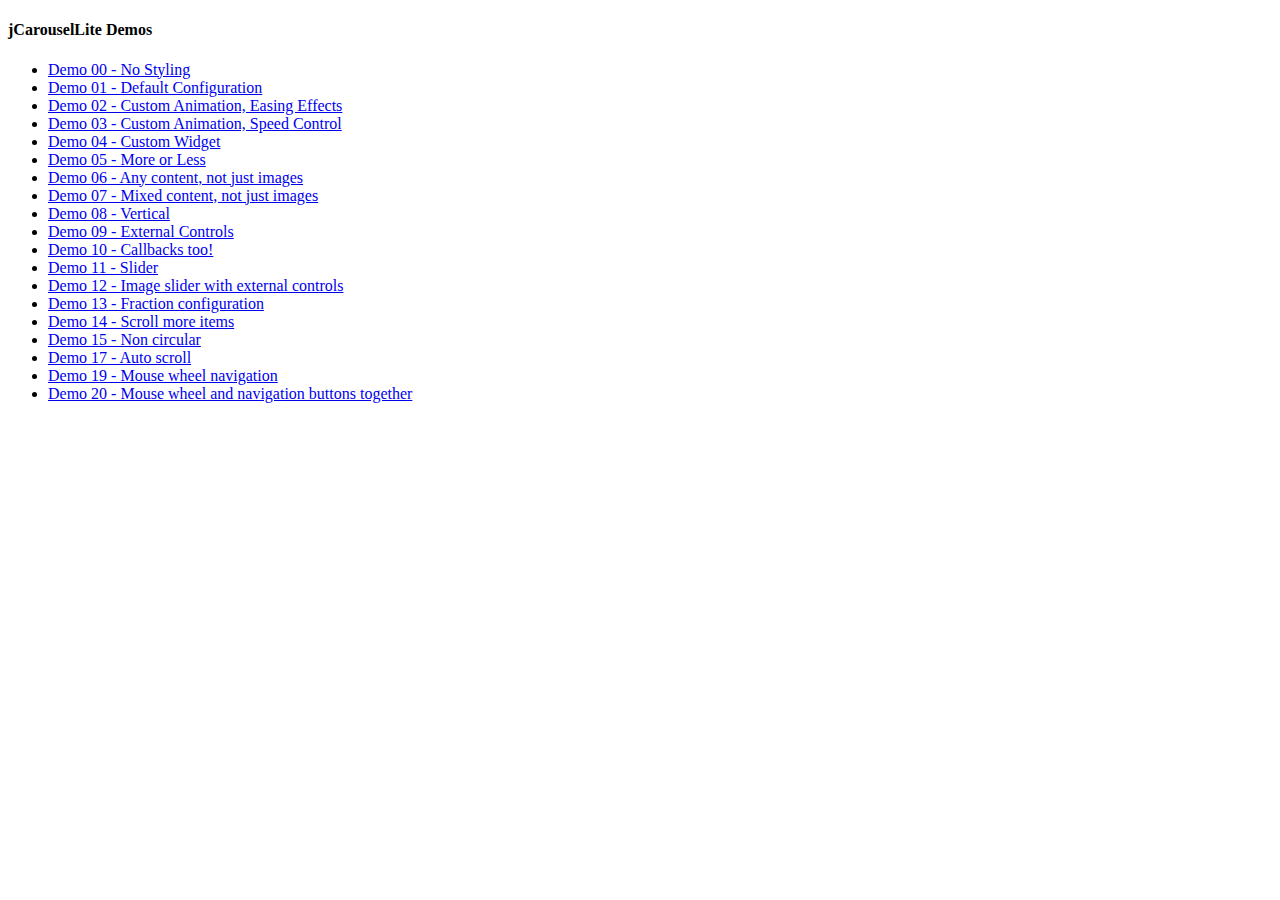
<file: jcarousellite-master/demo/index.html>
<!doctype html>
<html>
<head>
    <meta name="viewport" content="width=device-width, initial-scale=1" />
</head>
<body>

    <h4>jCarouselLite Demos</h4>
    <ul>
        <li><a target="_blank" href="demo-00.html">Demo 00 - No Styling</a></li>
        <li><a target="_blank" href="demo-01.html">Demo 01 - Default Configuration</a></li>
        <li><a target="_blank" href="demo-02.html">Demo 02 - Custom Animation, Easing Effects</a></li>
        <li><a target="_blank" href="demo-03.html">Demo 03 - Custom Animation, Speed Control</a></li>
        <li><a target="_blank" href="demo-04.html">Demo 04 - Custom Widget</a></li>
        <li><a target="_blank" href="demo-05.html">Demo 05 - More or Less</a></li>
        <li><a target="_blank" href="demo-06.html">Demo 06 - Any content, not just images</a></li>
        <li><a target="_blank" href="demo-07.html">Demo 07 - Mixed content, not just images</a></li>
        <li><a target="_blank" href="demo-08.html">Demo 08 - Vertical</a></li>
        <li><a target="_blank" href="demo-09.html">Demo 09 - External Controls</a></li>
        <li><a target="_blank" href="demo-10.html">Demo 10 - Callbacks too!</a></li>
        <li><a target="_blank" href="demo-11.html">Demo 11 - Slider</a></li>
        <li><a target="_blank" href="demo-12.html">Demo 12 - Image slider with external controls</a></li>
        <li><a target="_blank" href="demo-13.html">Demo 13 - Fraction configuration</a></li>
        <li><a target="_blank" href="demo-14.html">Demo 14 - Scroll more items</a></li>
        <li><a target="_blank" href="demo-15.html">Demo 15 - Non circular</a></li>
        <li><a target="_blank" href="demo-17.html">Demo 17 - Auto scroll</a></li>
        <li><a target="_blank" href="demo-19.html">Demo 19 - Mouse wheel navigation</a></li>
        <li><a target="_blank" href="demo-20.html">Demo 20 - Mouse wheel and navigation buttons together</a></li>
    </ul>
</body>
</html>
</file>
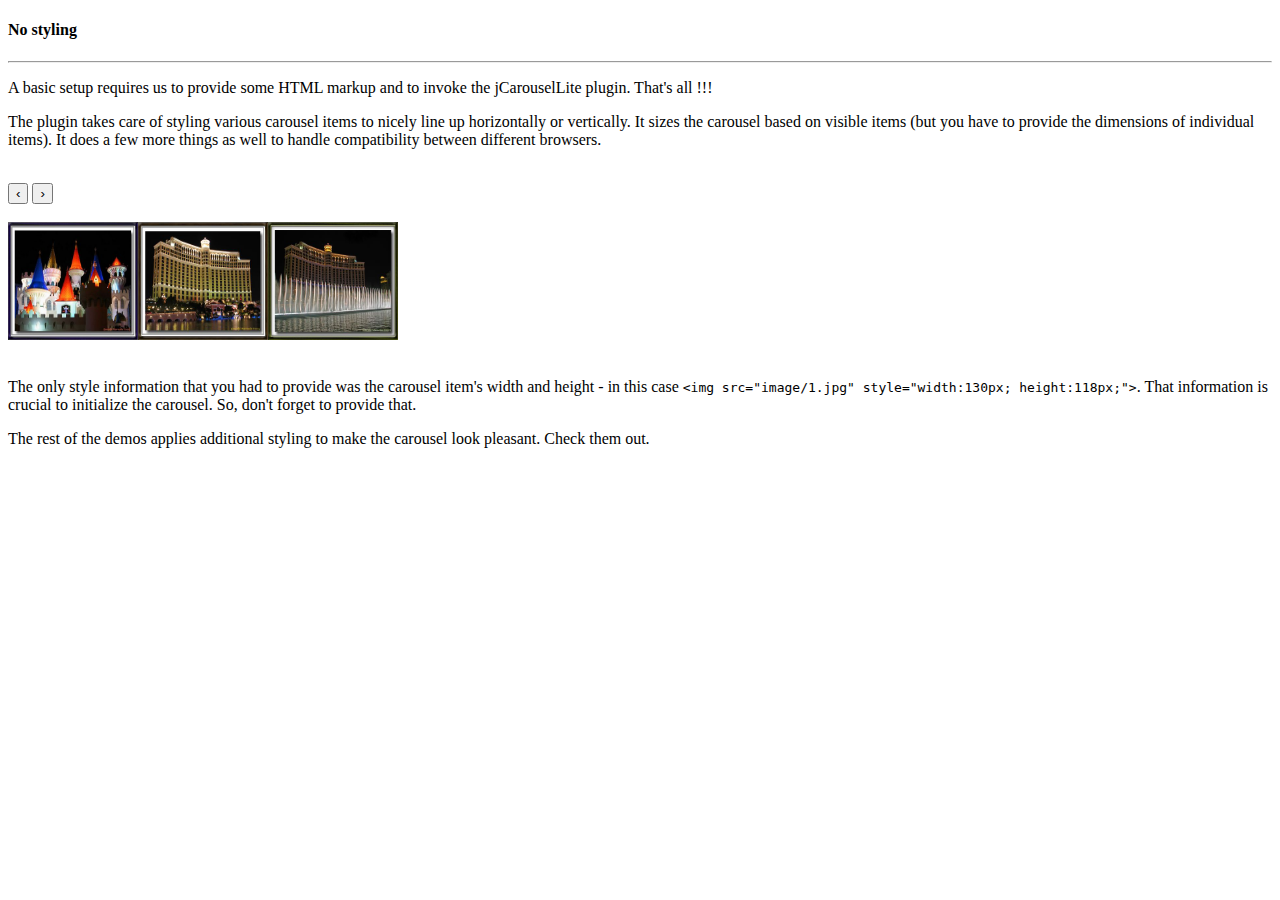
<file: jcarousellite-master/demo/demo-00.html>
<!doctype html>
<html>
<head>
    <meta name="viewport" content="width=device-width, initial-scale=1" />

    <script src="script/jquery-1.11.1.js"></script>
    <script src="script/jquery.easing-1.3.js"></script>
    <script src="script/jquery.mousewheel-3.1.12.js"></script>
    <script src="script/jquery.jcarousellite.js"></script>
</head>
<body>

<div id="jcl-demo">

    <h4 id="demo0">No styling</h4><hr>

    <p>
        A basic setup requires us to provide some HTML markup and to invoke the jCarouselLite plugin. That's all !!!
    </p>

    <p>
        The plugin takes care of styling various carousel items to nicely line up horizontally or vertically.
        It sizes the carousel based on visible items (but you have to provide the dimensions of individual items).
        It does a few more things as well to handle compatibility between different browsers.
    </p><br>

    <button class="prev-no-style">&lsaquo;</button>
    <button class="next-no-style">&rsaquo;</button><br><br>
    <div class="carousel-no-style">
        <ul>
            <li><img src="image/1.jpg" style="width:130px; height:118px;"></li>
            <li><img src="image/2.jpg" style="width:130px; height:118px;"></li>
            <li><img src="image/3.jpg" style="width:130px; height:118px;"></li>
            <li><img src="image/4.jpg" style="width:130px; height:118px;"></li>
            <li><img src="image/5.jpg" style="width:130px; height:118px;"></li>
        </ul>
    </div>
    <br>

    <p>
        The only style information that you had to provide was the carousel item's width and height - in this case
        <code>&lt;img src=&quot;image/1.jpg&quot; style=&quot;width:130px; height:118px;&quot;&gt;</code>.
        That information is crucial to initialize the carousel. So, don't forget to provide that.
    </p>

    <p>
        The rest of the demos applies additional styling to make the carousel look pleasant. Check them out.
    </p>

</div>

<script type="text/javascript">
    $(function() {
        $(".carousel-no-style").jCarouselLite({
            btnNext: ".next-no-style",
            btnPrev: ".prev-no-style"
        });
    });
</script>

</body>
</html>
</file>
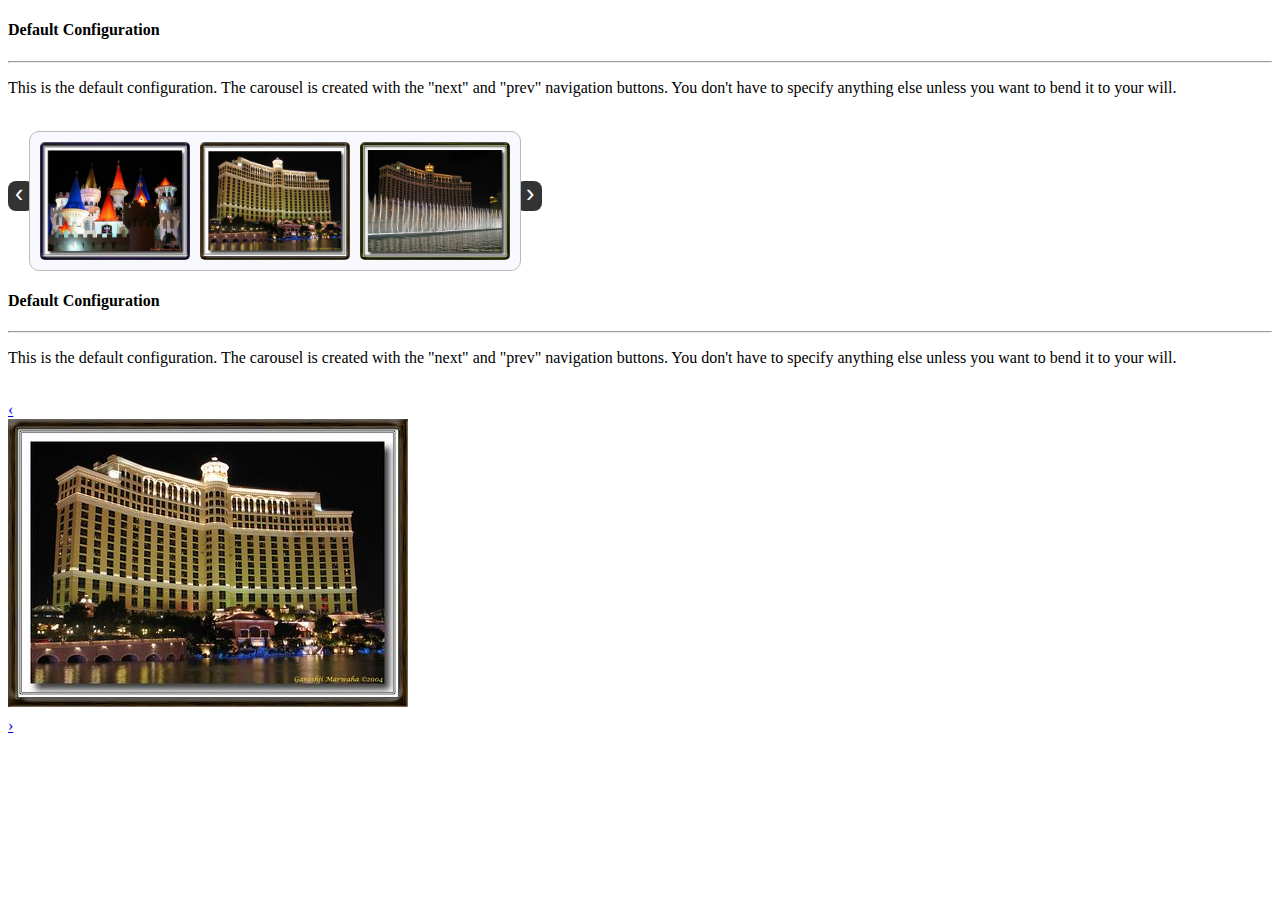
<file: jcarousellite-master/demo/demo-01.html>
<!doctype html>
<html>
<head>
    <meta name="viewport" content="width=device-width, initial-scale=1" />

    <link rel="stylesheet" media="all" type="text/css" href="style/style-demo.css">

    <script src="script/jquery-1.11.1.js"></script>
    <script src="script/jquery.easing-1.3.js"></script>
    <script src="script/jquery.mousewheel-3.1.12.js"></script>
    <script src="script/jquery.jcarousellite.js"></script>
</head>
<body>

<div id="jcl-demo">

    <!-- Demo 1 -->
    <h4 id="demo1">Default Configuration</h4><hr>
    <p>
        This is the default configuration.
        The carousel is created with the "next" and "prev" navigation buttons.
        You don't have to specify anything else unless you want to bend it to your will.
    </p><br>

    <div class="custom-container default">
        <a href="#" class="prev">&lsaquo;</a>
        <div class="carousel">
            <ul>
                <li><img src="image/1.jpg"></li>
                <li><img src="image/2.jpg"></li>
                <li><img src="image/3.jpg"></li>
                <!-- <li><img src="image/4.jpg"></li>
                <li><img src="image/5.jpg"></li>
                <li><img src="image/6.jpg"></li>
                <li><img src="image/7.jpg"></li>
                <li><img src="image/8.jpg"></li>
                <li><img src="image/9.jpg"></li>
                <li><img src="image/10.jpg"></li>
                <li><img src="image/11.jpg"></li> -->
            </ul>
        </div>
        <a href="#" class="next">&rsaquo;</a>
        <div class="clear"></div>
    </div>
</div>


<div id="jcl-demo1">

    <!-- Demo 1 -->
    <h4 id="demo1">Default Configuration</h4><hr>
    <p>
        This is the default configuration.
        The carousel is created with the "next" and "prev" navigation buttons.
        You don't have to specify anything else unless you want to bend it to your will.
    </p><br>

    <div class="custom-container default">
        <a href="#" class="prev">&lsaquo;</a>
        <div class="carousel">
            <ul>
                <li><img src="image/1.jpg"></li>
                <li><img src="image/2.jpg"></li>
                
            </ul>
        </div>
        <a href="#" class="next">&rsaquo;</a>
        <div class="clear"></div>
    </div>
</div>




    <script type="text/javascript">
        $(function() {
            $(".default .carousel").jCarouselLite({
                btnNext: ".default .next",
                btnPrev: ".default .prev"
            });
        });
    </script>

</div>
</body>
</html>
</file>
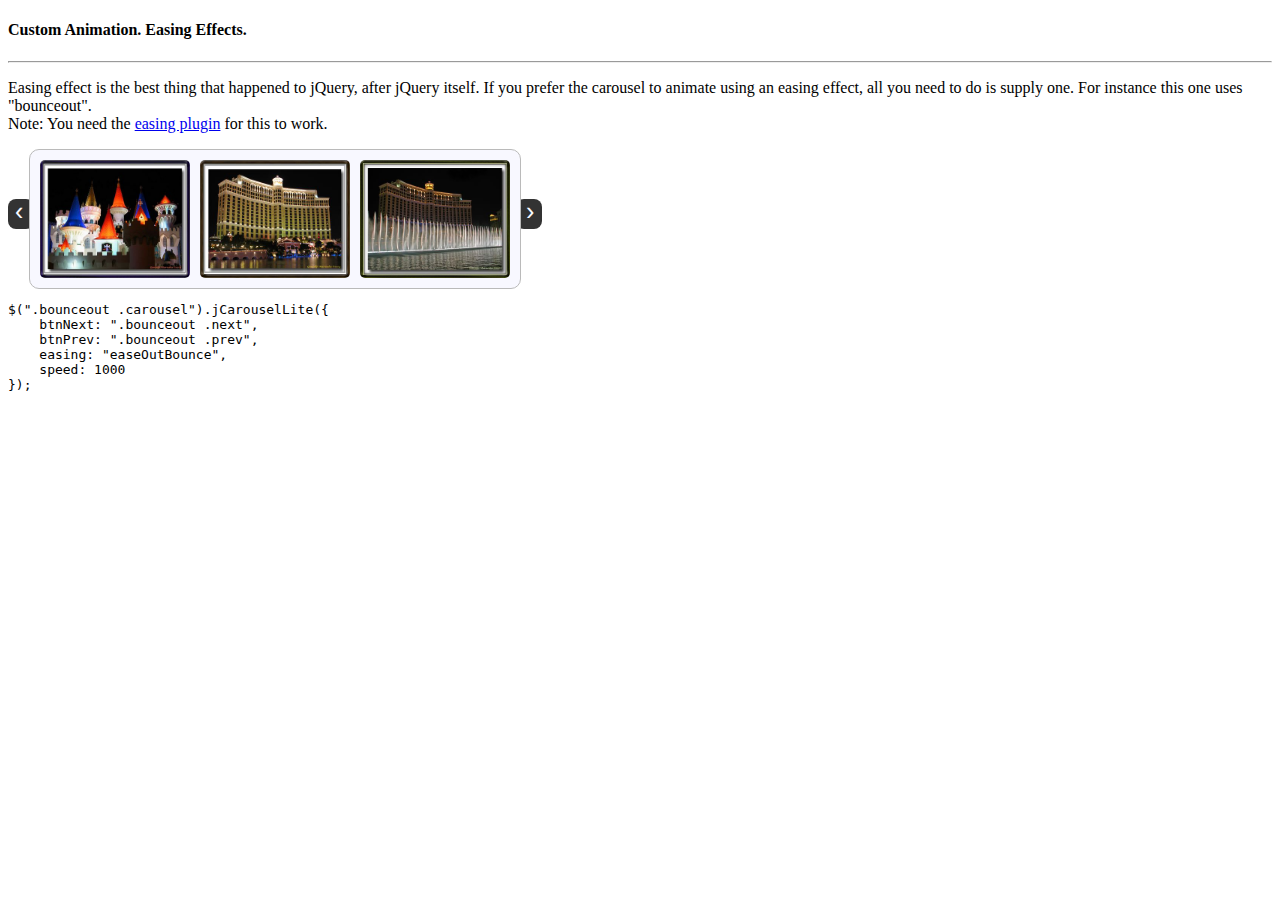
<file: jcarousellite-master/demo/demo-02.html>
<!doctype html>
<html>
<head>
    <meta name="viewport" content="width=device-width, initial-scale=1" />

    <link rel="stylesheet" media="all" type="text/css" href="style/style-demo.css">

    <script src="script/jquery-1.11.1.js"></script>
    <script src="script/jquery.easing-1.3.js"></script>
    <script src="script/jquery.mousewheel-3.1.12.js"></script>
    <script src="script/jquery.jcarousellite.js"></script>
</head>
<body>

<div id="jcl-demo">

    <!-- Demo 2 -->
    <h4 id="demo2">Custom Animation. Easing Effects.</h4><hr>

    <p>
        Easing effect is the best thing that happened to jQuery, after jQuery itself.
        If you prefer the carousel to animate using an easing effect, all you need to do is supply one.
        For instance this one uses "bounceout".<br>
        Note: You need the <a href="https://github.com/gdsmith/jquery.easing" target="_blank">easing plugin</a> for this to work.
    </p>

    <div class="custom-container bounceout">
        <a href="#" class="prev">&lsaquo;</a>
        <div class="carousel" style="visibility:hidden; left:-5000px;">
            <ul>
                <li><img src="image/1.jpg"></li>
                <li><img src="image/2.jpg"></li>
                <li><img src="image/3.jpg"></li>
                <li><img src="image/4.jpg"></li>
                <li><img src="image/5.jpg"></li>
                <li><img src="image/6.jpg"></li>
                <li><img src="image/7.jpg"></li>
                <li><img src="image/8.jpg"></li>
                <li><img src="image/9.jpg"></li>
                <li><img src="image/10.jpg"></li>
                <li><img src="image/11.jpg"></li>
            </ul>
        </div>
        <a href="#" class="next">&rsaquo;</a>
        <div class="clear"></div>
    </div>

<pre class="prettyprint">
$(".bounceout .carousel").jCarouselLite({
    btnNext: ".bounceout .next",
    btnPrev: ".bounceout .prev",
    easing: "easeOutBounce",
    speed: 1000
});
</pre>

    <script type="text/javascript">
        $(function() {
            $(".bounceout .carousel").jCarouselLite({
                btnNext: ".bounceout .next",
                btnPrev: ".bounceout .prev",
                easing: "easeOutBounce",
                speed: 1000
            });
        });
    </script>

</div>
</body>
</html>
</file>
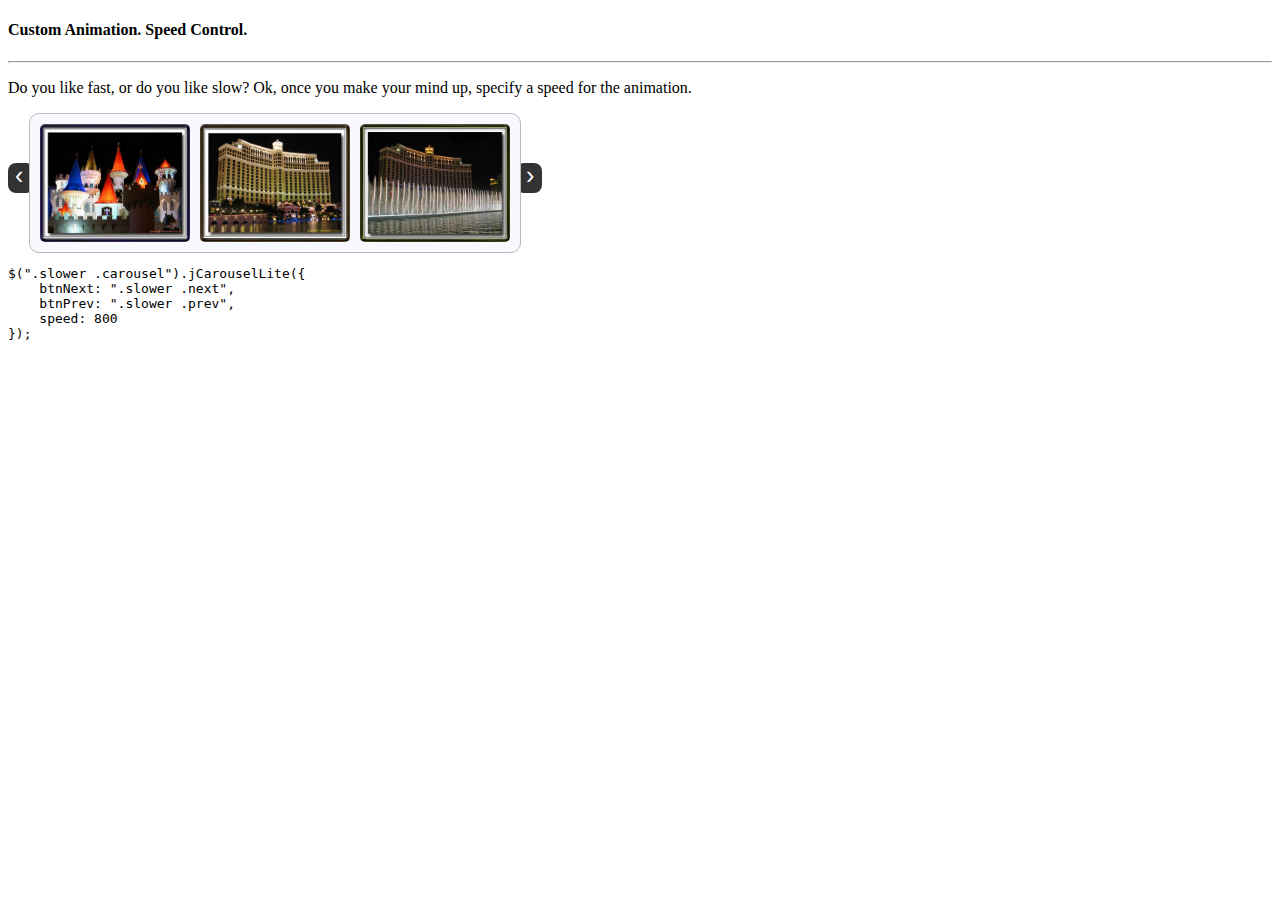
<file: jcarousellite-master/demo/demo-03.html>
<!doctype html>
<html>
<head>
    <meta name="viewport" content="width=device-width, initial-scale=1" />

    <link rel="stylesheet" media="all" type="text/css" href="style/style-demo.css">

    <script src="script/jquery-1.11.1.js"></script>
    <script src="script/jquery.easing-1.3.js"></script>
    <script src="script/jquery.mousewheel-3.1.12.js"></script>
    <script src="script/jquery.jcarousellite.js"></script>
</head>
<body>

<div id="jcl-demo">

    <!-- Demo 3 -->
    <h4 id="demo3">Custom Animation. Speed Control.</h4><hr>

    <p>
        Do you like fast, or do you like slow? Ok, once you make your mind up, specify a speed for the animation.
    </p>

    <div class="custom-container slower">
        <a href="#" class="prev">&lsaquo;</a>
        <div class="carousel">
            <ul>
                <li><img src="image/1.jpg"></li>
                <li><img src="image/2.jpg"></li>
                <li><img src="image/3.jpg"></li>
                <li><img src="image/4.jpg"></li>
                <li><img src="image/5.jpg"></li>
                <li><img src="image/6.jpg"></li>
                <li><img src="image/7.jpg"></li>
                <li><img src="image/8.jpg"></li>
                <li><img src="image/9.jpg"></li>
                <li><img src="image/10.jpg"></li>
                <li><img src="image/11.jpg"></li>
            </ul>
        </div>
        <a href="#" class="next">&rsaquo;</a>
        <div class="clear"></div>
    </div>

<pre class="prettyprint">
$(".slower .carousel").jCarouselLite({
    btnNext: ".slower .next",
    btnPrev: ".slower .prev",
    speed: 800
});
</pre>

    <script type="text/javascript">
        $(function() {
            $(".slower .carousel").jCarouselLite({
                btnNext: ".slower .next",
                btnPrev: ".slower .prev",
                speed: 800
            });
        });
    </script>

</div>
</body>
</html>
</file>
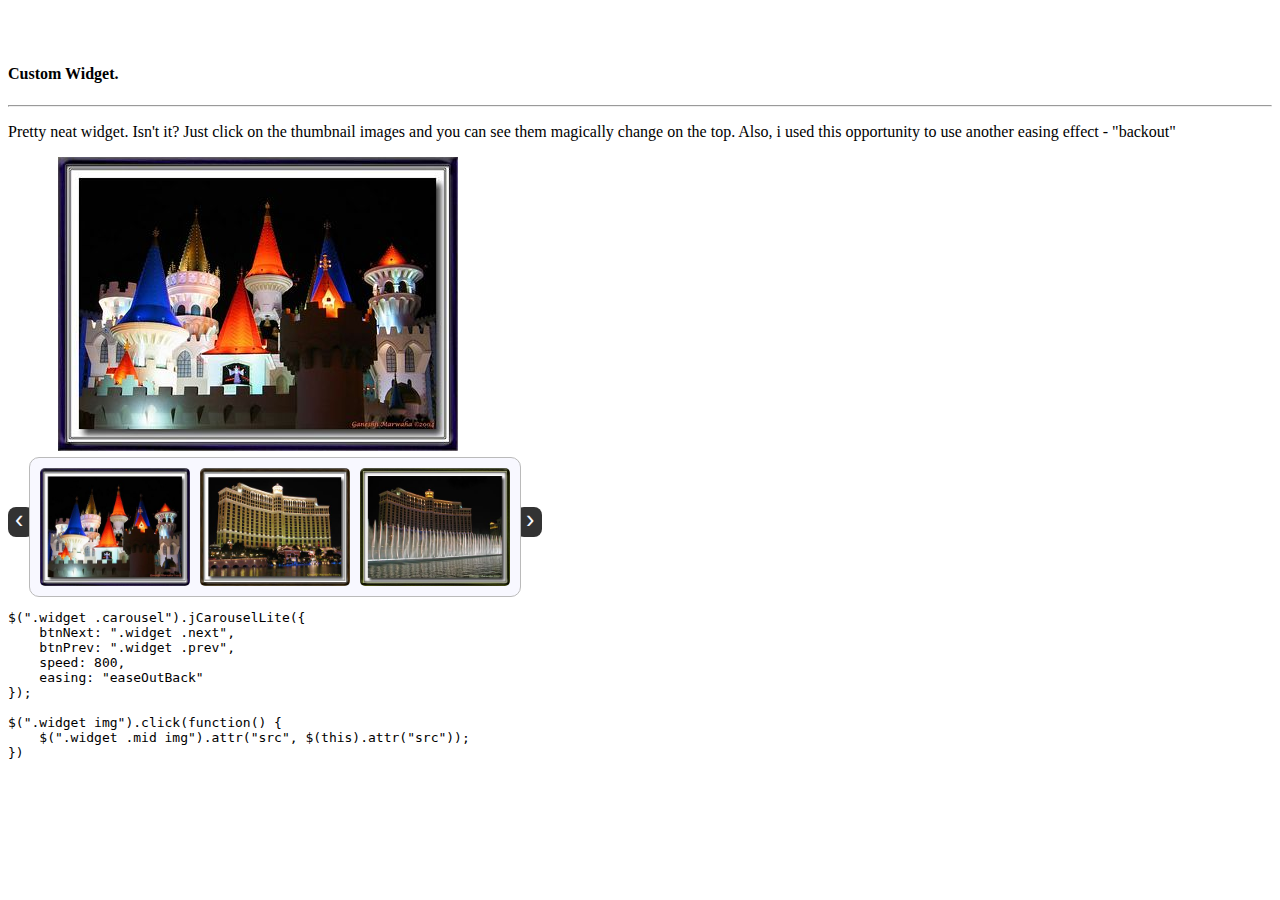
<file: jcarousellite-master/demo/demo-04.html>
<!doctype html>
<html>
<head>
    <meta name="viewport" content="width=device-width, initial-scale=1" />

    <link rel="stylesheet" media="all" type="text/css" href="style/style-demo.css">

    <script src="script/jquery-1.11.1.js"></script>
    <script src="script/jquery.easing-1.3.js"></script>
    <script src="script/jquery.mousewheel-3.1.12.js"></script>
    <script src="script/jquery.jcarousellite.js"></script>
</head>
<body>

<div id="jcl-demo">

    <!-- Demo 4 -->
    <br><br><h4 id="demo4">Custom Widget.</h4><hr>

    <p>
        Pretty neat widget. Isn't it? Just click on the thumbnail images and you can see them magically
        change on the top. Also, i used this opportunity to use another easing effect - "backout"
    </p>

    <div class="custom-container widget">
        <div class="mid">
            <img src="image/1.jpg" alt="1">
        </div>
        <a href="#" class="prev">&lsaquo;</a>
        <div class="carousel">
            <ul>
                <li><img src="image/1.jpg"></li>
                <li><img src="image/2.jpg"></li>
                <li><img src="image/3.jpg"></li>
                <li><img src="image/4.jpg"></li>
                <li><img src="image/5.jpg"></li>
                <li><img src="image/6.jpg"></li>
                <li><img src="image/7.jpg"></li>
                <li><img src="image/8.jpg"></li>
                <li><img src="image/9.jpg"></li>
                <li><img src="image/10.jpg"></li>
                <li><img src="image/11.jpg"></li>
            </ul>
        </div>
        <a href="#" class="next">&rsaquo;</a>
        <div class="clear"></div>
    </div>

<pre class="prettyprint">
$(".widget .carousel").jCarouselLite({
    btnNext: ".widget .next",
    btnPrev: ".widget .prev",
    speed: 800,
    easing: "easeOutBack"
});

$(".widget img").click(function() {
    $(".widget .mid img").attr("src", $(this).attr("src"));
})
</pre>

    <script type="text/javascript">
        $(function() {
            $(".widget .carousel").jCarouselLite({
                btnNext: ".widget .next",
                btnPrev: ".widget .prev",
                speed: 800,
                easing: "easeOutBack"
            });
            $(".widget img").click(function() {
                $(".widget .mid img").attr("src", $(this).attr("src"));
            })
        });
    </script>

</div>
</body>
</html>
</file>
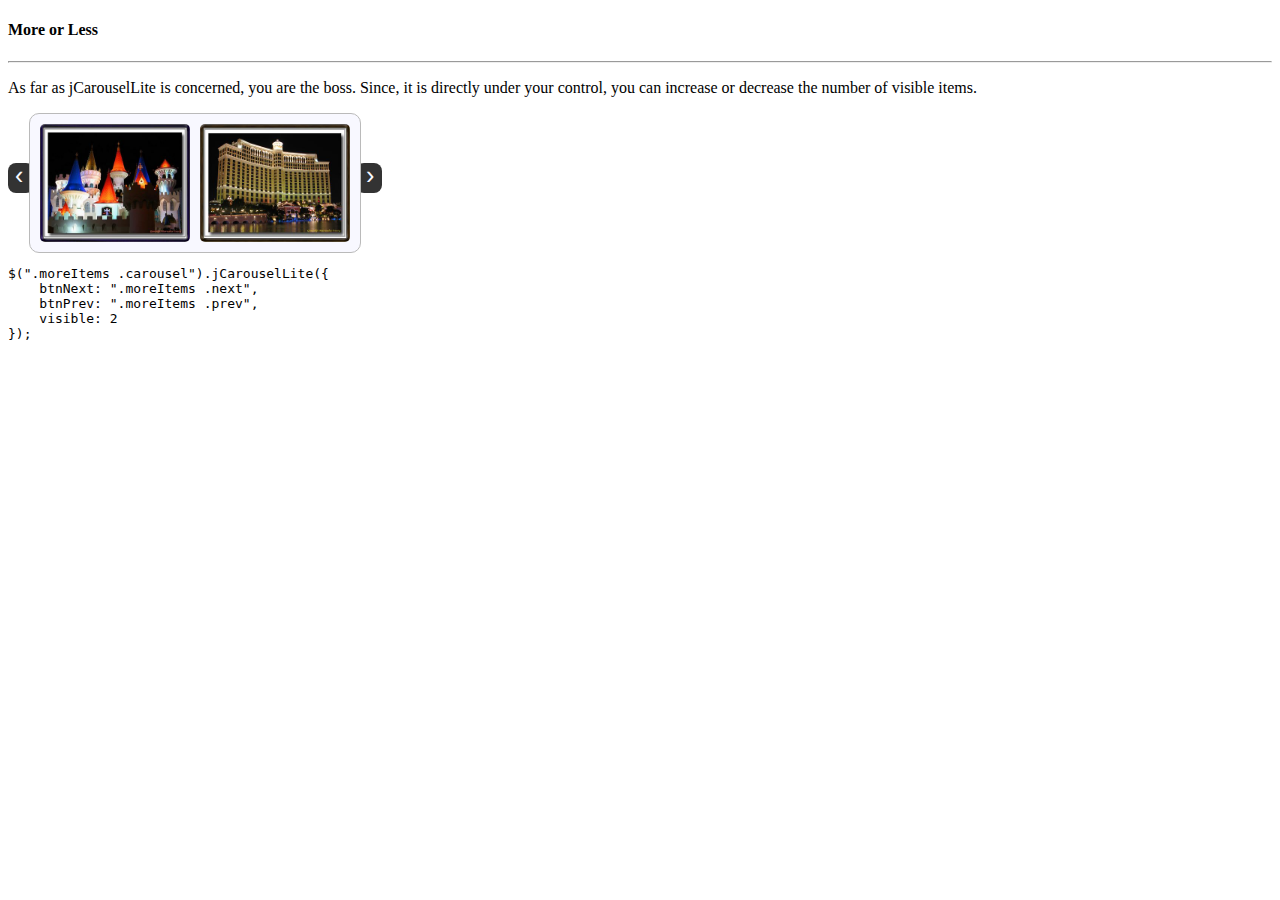
<file: jcarousellite-master/demo/demo-05.html>
<!doctype html>
<html>
<head>
    <meta name="viewport" content="width=device-width, initial-scale=1" />

    <link rel="stylesheet" media="all" type="text/css" href="style/style-demo.css">

    <script src="script/jquery-1.11.1.js"></script>
    <script src="script/jquery.easing-1.3.js"></script>
    <script src="script/jquery.mousewheel-3.1.12.js"></script>
    <script src="script/jquery.jcarousellite.js"></script>
</head>
<body>

<div id="jcl-demo">

    <!-- Demo 5 -->
    <h4 id="demo5">More or Less</h4><hr>

    <p>
        As far as jCarouselLite is concerned, you are the boss. Since, it is directly under your control,
        you can increase or decrease the number of visible items.
    </p>

    <div class="custom-container moreItems">
        <a href="#" class="prev">&lsaquo;</a>
        <div class="carousel">
            <ul>
                <li><img src="image/1.jpg"></li>
                <li><img src="image/2.jpg"></li>
                <li><img src="image/3.jpg"></li>
                <li><img src="image/4.jpg"></li>
                <li><img src="image/5.jpg"></li>
                <li><img src="image/6.jpg"></li>
                <li><img src="image/7.jpg"></li>
                <li><img src="image/8.jpg"></li>
                <li><img src="image/9.jpg"></li>
                <li><img src="image/10.jpg"></li>
                <li><img src="image/11.jpg"></li>
            </ul>
        </div>
        <a href="#" class="next">&rsaquo;</a>
        <div class="clear"></div>
    </div>

<pre class="prettyprint">
$(".moreItems .carousel").jCarouselLite({
    btnNext: ".moreItems .next",
    btnPrev: ".moreItems .prev",
    visible: 2
});
</pre>

    <script type="text/javascript">
        $(function() {
            $(".moreItems .carousel").jCarouselLite({
                btnNext: ".moreItems .next",
                btnPrev: ".moreItems .prev",
                visible: 2
            });
        });
    </script>

</div>
</body>
</html>
</file>
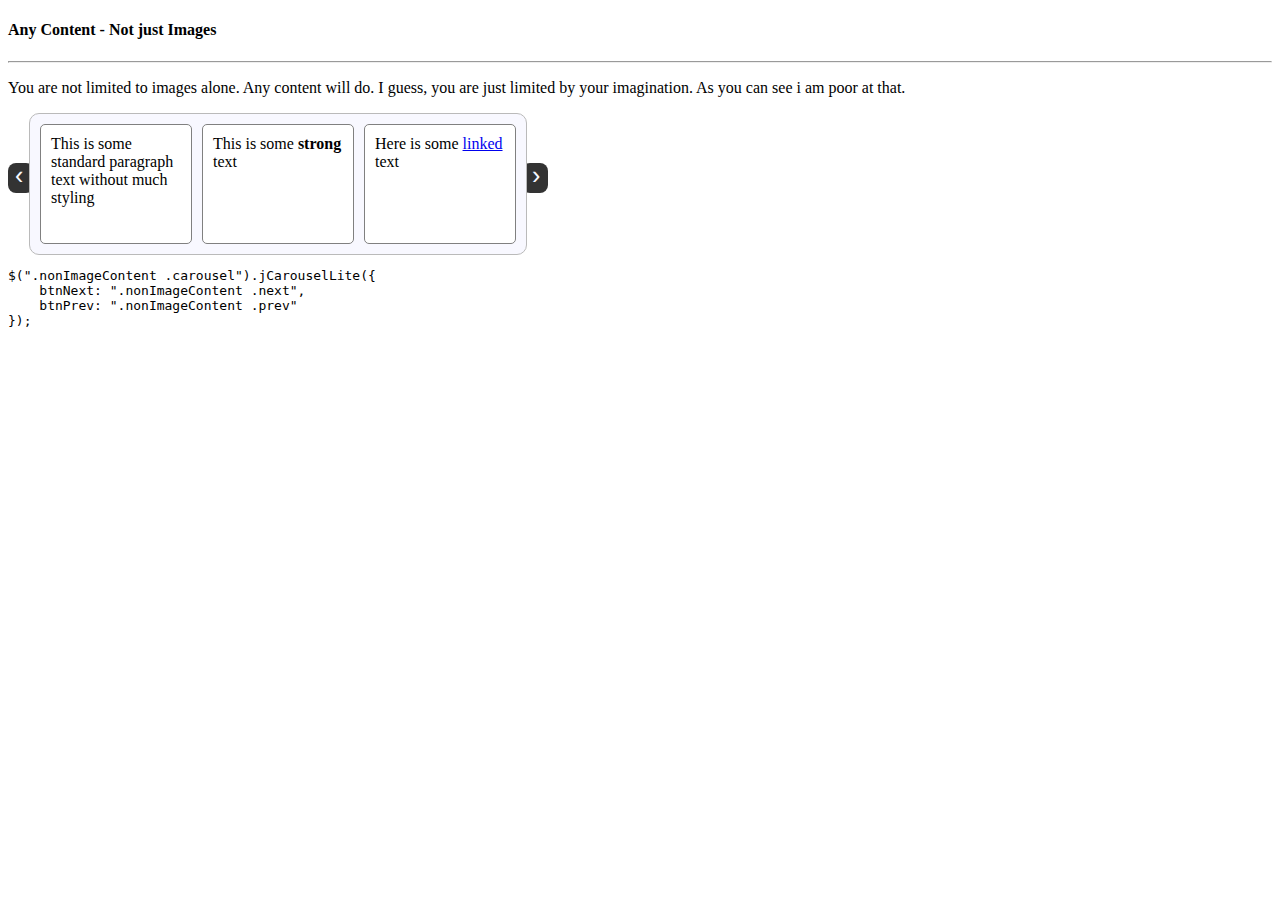
<file: jcarousellite-master/demo/demo-06.html>
<!doctype html>
<html>
<head>
    <meta name="viewport" content="width=device-width, initial-scale=1" />

    <link rel="stylesheet" media="all" type="text/css" href="style/style-demo.css">

    <script src="script/jquery-1.11.1.js"></script>
    <script src="script/jquery.easing-1.3.js"></script>
    <script src="script/jquery.mousewheel-3.1.12.js"></script>
    <script src="script/jquery.jcarousellite.js"></script>
</head>
<body>

<div id="jcl-demo">

    <!-- Demo 6 -->
    <h4 id="demo6">Any Content - Not just Images</h4><hr>

    <p>
        You are not limited to images alone. Any content will do.
        I guess, you are just limited by your imagination.
        As you can see i am poor at that.
    </p>

    <div class="custom-container nonImageContent">
        <a href="#" class="prev">&lsaquo;</a>
        <div class="carousel">
            <ul>
                <li><p>This is some standard paragraph text without much styling</p></li>
                <li><p>This is some <strong>strong</strong> text</p></li>
                <li><p>Here is some <a href="#">linked</a> text</p></li>
                <li><p>How about some <em>emphasized</em> text?</p></li>
                <li><p>Some <code>{code}</code> if you are a developer?</p></li>
                <li><p>Do you like this <span class="label label-info">style</span> instead?</p></li>
                <li><p>This is some standard paragraph text</p></li>
                <li><p>This is some <strong>strong</strong> text</p></li>
                <li><p>Here is some <a href="#">linked</a> text</p></li>
                <li><p>How about some <em>emphasized</em> text?</p></li>
                <li><p>Some <code>{code}</code> if you are a developer?</p></li>
                <li><p>Here is some <a href="#">linked</a> text</p></li>
            </ul>
        </div>
        <a href="#" class="next">&rsaquo;</a>
        <div class="clear"></div>
    </div>

<pre class="prettyprint">
$(".nonImageContent .carousel").jCarouselLite({
    btnNext: ".nonImageContent .next",
    btnPrev: ".nonImageContent .prev"
});
</pre>

    <script type="text/javascript">
        $(function() {
            $(".nonImageContent .carousel").jCarouselLite({
                btnNext: ".nonImageContent .next",
                btnPrev: ".nonImageContent .prev"
            });
        });
    </script>

</div>
</body>
</html>
</file>
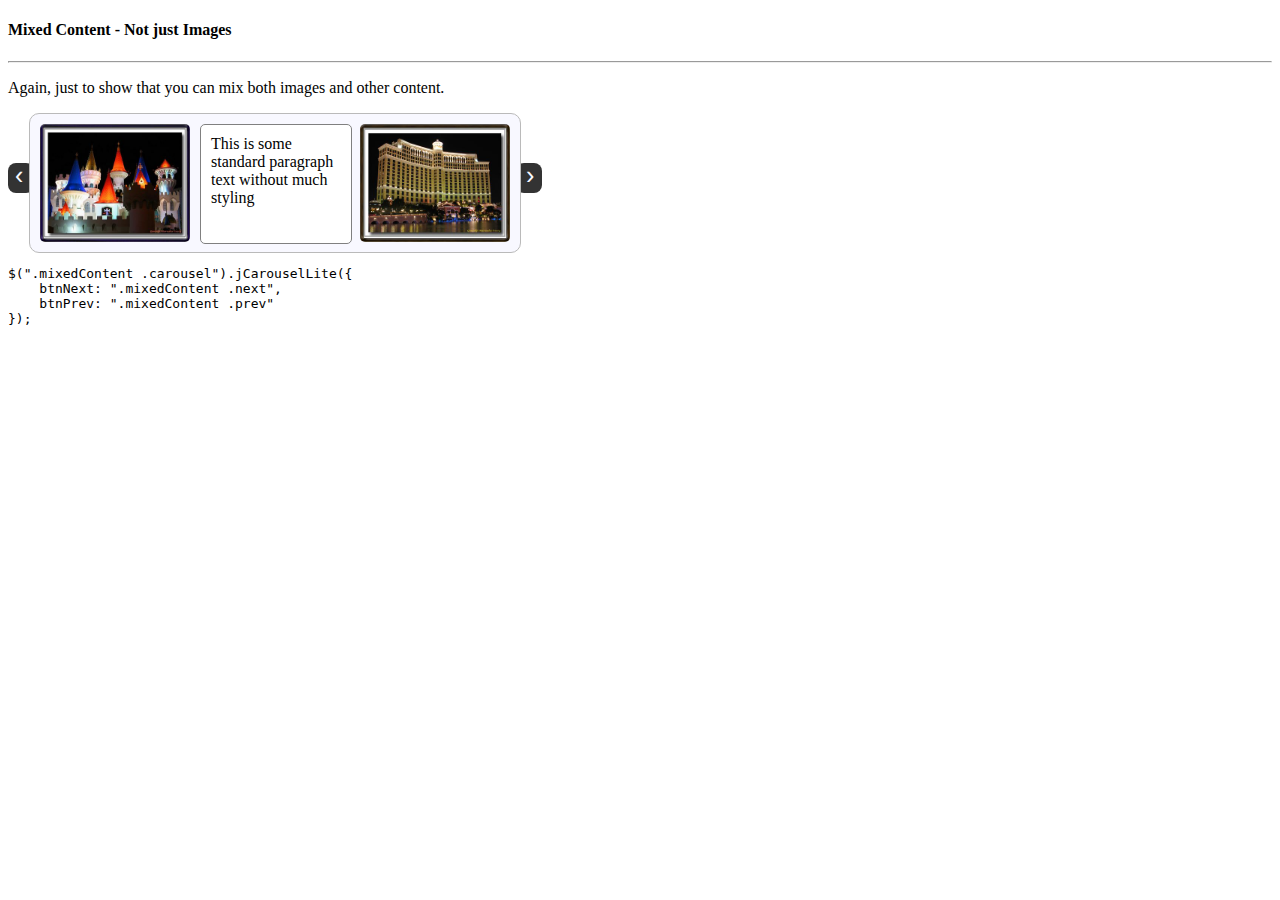
<file: jcarousellite-master/demo/demo-07.html>
<!doctype html>
<html>
<head>
    <meta name="viewport" content="width=device-width, initial-scale=1" />

    <link rel="stylesheet" media="all" type="text/css" href="style/style-demo.css">

    <script src="script/jquery-1.11.1.js"></script>
    <script src="script/jquery.easing-1.3.js"></script>
    <script src="script/jquery.mousewheel-3.1.12.js"></script>
    <script src="script/jquery.jcarousellite.js"></script>
</head>
<body>

<div id="jcl-demo">

    <!-- Demo 7 -->
    <h4 id="demo7">Mixed Content - Not just Images</h4><hr>

    <p>
        Again, just to show that you can mix both images and other content.
    </p>

    <div class="custom-container mixedContent">
        <a href="#" class="prev">&lsaquo;</a>
        <div class="carousel">
            <ul>
                <li><img src="image/1.jpg"></li>
                <li><p>This is some standard paragraph text without much styling</p></li>
                <li><img src="image/2.jpg"></li>
                <li><p>This is some <strong>strong</strong> text</p></li>
                <li><img src="image/3.jpg"></li>
                <li><p>Some <code>{code}</code> if you are a developer?</p></li>
                <li><img src="image/4.jpg"></li>
                <li><p>Do you like this <span class="label label-info">style</span> instead?</p></li>
                <li><img src="image/5.jpg"></li>
                <li><img src="image/6.jpg"></li>
                <li><img src="image/7.jpg"></li>
            </ul>
        </div>

        <a href="#" class="next">&rsaquo;</a>
        <div class="clear"></div>
    </div>

<pre class="prettyprint">
$(".mixedContent .carousel").jCarouselLite({
    btnNext: ".mixedContent .next",
    btnPrev: ".mixedContent .prev"
});
</pre>

    <script type="text/javascript">
        $(function() {
            $(".mixedContent .carousel").jCarouselLite({
                btnNext: ".mixedContent .next",
                btnPrev: ".mixedContent .prev"
            });
        });
    </script>

</div>
</body>
</html>
</file>
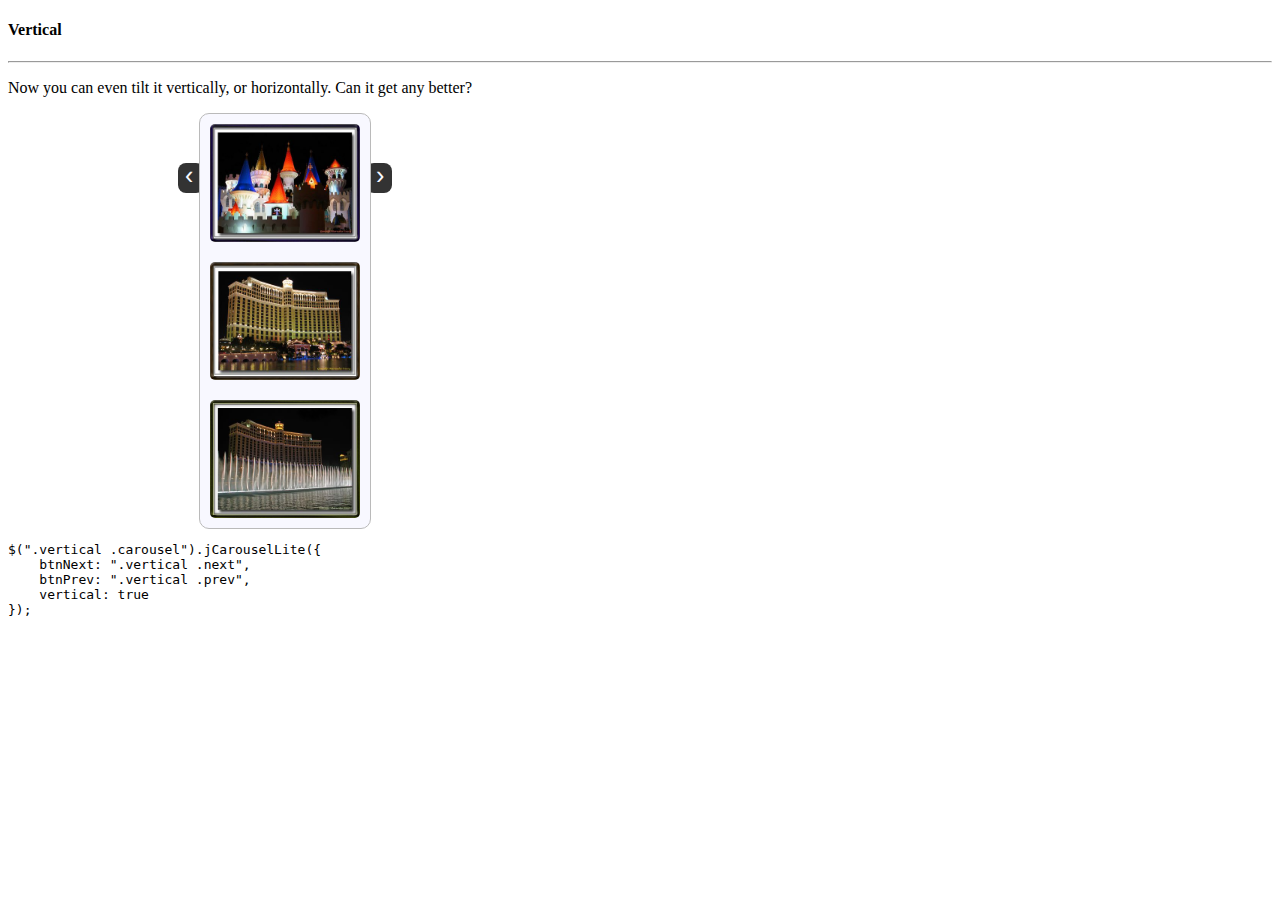
<file: jcarousellite-master/demo/demo-08.html>
<!doctype html>
<html>
<head>
    <meta name="viewport" content="width=device-width, initial-scale=1" />

    <link rel="stylesheet" media="all" type="text/css" href="style/style-demo.css">

    <script src="script/jquery-1.11.1.js"></script>
    <script src="script/jquery.easing-1.3.js"></script>
    <script src="script/jquery.mousewheel-3.1.12.js"></script>
    <script src="script/jquery.jcarousellite.js"></script>
</head>
<body>

<div id="jcl-demo">

    <!-- Demo 8 -->
    <h4 id="demo8">Vertical</h4><hr>

    <p>
        Now you can even tilt it vertically, or horizontally. Can it get any better?
    </p>


    <div class="custom-container vertical">
        <a href="#" class="prev">&lsaquo;</a>
        <div class="carousel">
            <ul>
                <li><img src="image/1.jpg"></li>
                <li><img src="image/2.jpg"></li>
                <li><img src="image/3.jpg"></li>
                <li><img src="image/4.jpg"></li>
                <li><img src="image/5.jpg"></li>
                <li><img src="image/6.jpg"></li>
                <li><img src="image/7.jpg"></li>
                <li><img src="image/8.jpg"></li>
                <li><img src="image/9.jpg"></li>
                <li><img src="image/10.jpg"></li>
                <li><img src="image/11.jpg"></li>
            </ul>
        </div>
        <a href="#" class="next">&rsaquo;</a>
        <div class="clear"></div>
    </div>

<pre class="prettyprint">
$(".vertical .carousel").jCarouselLite({
    btnNext: ".vertical .next",
    btnPrev: ".vertical .prev",
    vertical: true
});
</pre>

    <script type="text/javascript">
        $(function() {
            $(".vertical .carousel").jCarouselLite({
                btnNext: ".vertical .next",
                btnPrev: ".vertical .prev",
                vertical: true
            });
        });
    </script>

</div>
</body>
</html>
</file>
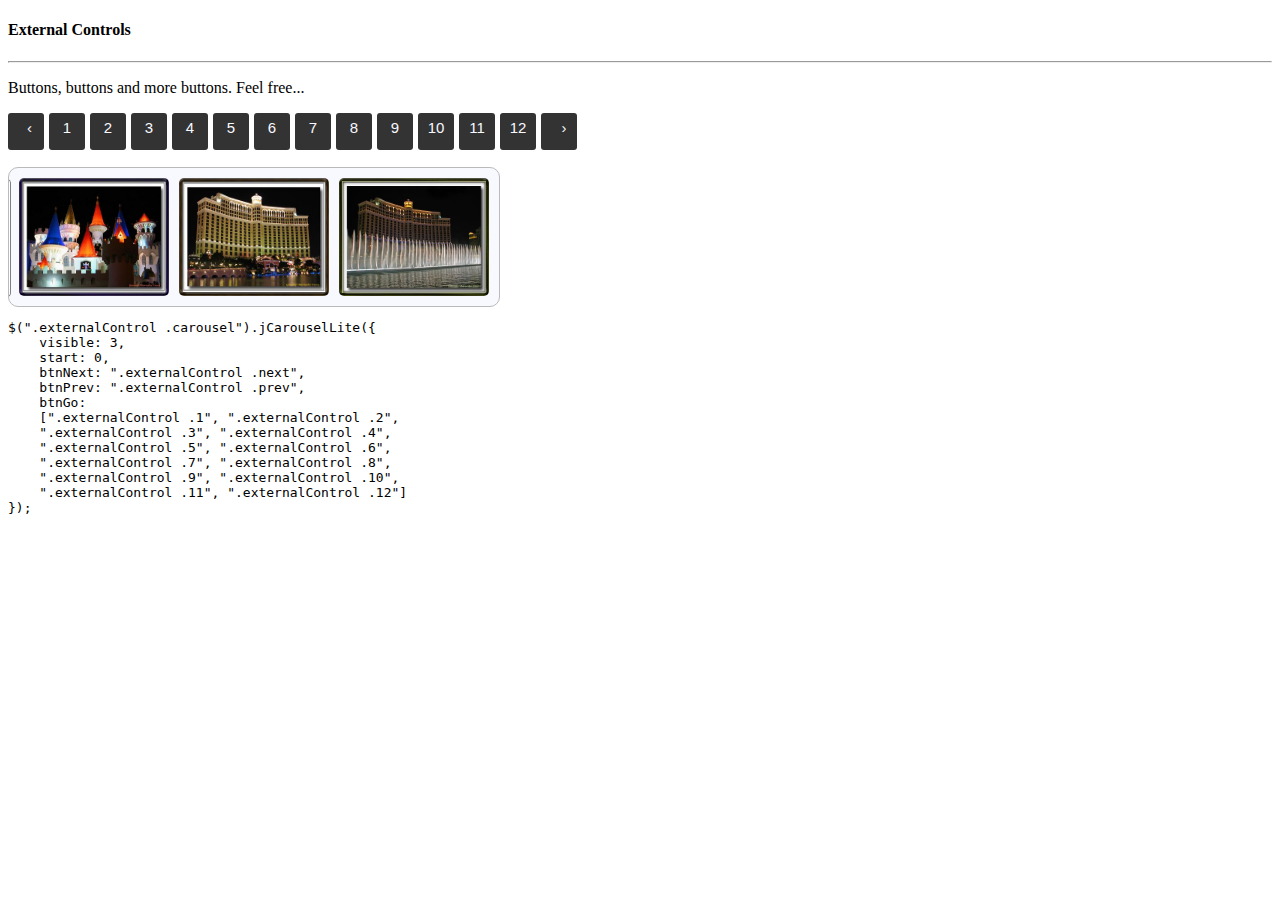
<file: jcarousellite-master/demo/demo-09.html>
<!doctype html>
<html>
<head>
    <meta name="viewport" content="width=device-width, initial-scale=1" />

    <link rel="stylesheet" media="all" type="text/css" href="style/style-demo.css">

    <script src="script/jquery-1.11.1.js"></script>
    <script src="script/jquery.easing-1.3.js"></script>
    <script src="script/jquery.mousewheel-3.1.12.js"></script>
    <script src="script/jquery.jcarousellite.js"></script>
</head>
<body>

<div id="jcl-demo">

    <!-- Demo 9 -->
    <h4 id="demo9">External Controls</h4><hr>

    <p>
        Buttons, buttons and more buttons. Feel free...
    </p>


    <div class="custom-container externalControl">
        <div>
            <a href="#" class="prev">&lsaquo;</a>
            <a href="#" class="go 1">1</a>
            <a href="#" class="go 2">2</a>
            <a href="#" class="go 3">3</a>
            <a href="#" class="go 4">4</a>
            <a href="#" class="go 5">5</a>
            <a href="#" class="go 6">6</a>
            <a href="#" class="go 7">7</a>
            <a href="#" class="go 8">8</a>
            <a href="#" class="go 9">9</a>
            <a href="#" class="go 10">10</a>
            <a href="#" class="go 11">11</a>
            <a href="#" class="go 12">12</a>
            <a href="#" class="next">&rsaquo;</a>
        </div><br><br><br>
        <div class="carousel">
            <ul>
                <li><img src="image/1.jpg"></li>
                <li><img src="image/2.jpg"></li>
                <li><img src="image/3.jpg"></li>
                <li><img src="image/4.jpg"></li>
                <li><img src="image/5.jpg"></li>
                <li><img src="image/6.jpg"></li>
                <li><img src="image/7.jpg"></li>
                <li><img src="image/8.jpg"></li>
                <li><img src="image/9.jpg"></li>
                <li><img src="image/10.jpg"></li>
                <li><img src="image/11.jpg"></li>
                <li><p>This is some <strong>strong</strong> text</p></li>
            </ul>
        </div>
        <div class="clear"></div>
    </div>


<pre class="prettyprint">
$(".externalControl .carousel").jCarouselLite({
    visible: 3,
    start: 0,
    btnNext: ".externalControl .next",
    btnPrev: ".externalControl .prev",
    btnGo:
    [".externalControl .1", ".externalControl .2",
    ".externalControl .3", ".externalControl .4",
    ".externalControl .5", ".externalControl .6",
    ".externalControl .7", ".externalControl .8",
    ".externalControl .9", ".externalControl .10",
    ".externalControl .11", ".externalControl .12"]
});
</pre>

    <script type="text/javascript">
        $(function() {
            $(".externalControl .carousel").jCarouselLite({
                visible: 3,
                start: 0,
                btnNext: ".externalControl .next",
                btnPrev: ".externalControl .prev",
                btnGo: [".externalControl .1", ".externalControl .2",
                    ".externalControl .3", ".externalControl .4",
                    ".externalControl .5", ".externalControl .6",
                    ".externalControl .7", ".externalControl .8",
                    ".externalControl .9", ".externalControl .10",
                    ".externalControl .11", ".externalControl .12"]
            });
        });
    </script>

</div>
</body>
</html>
</file>
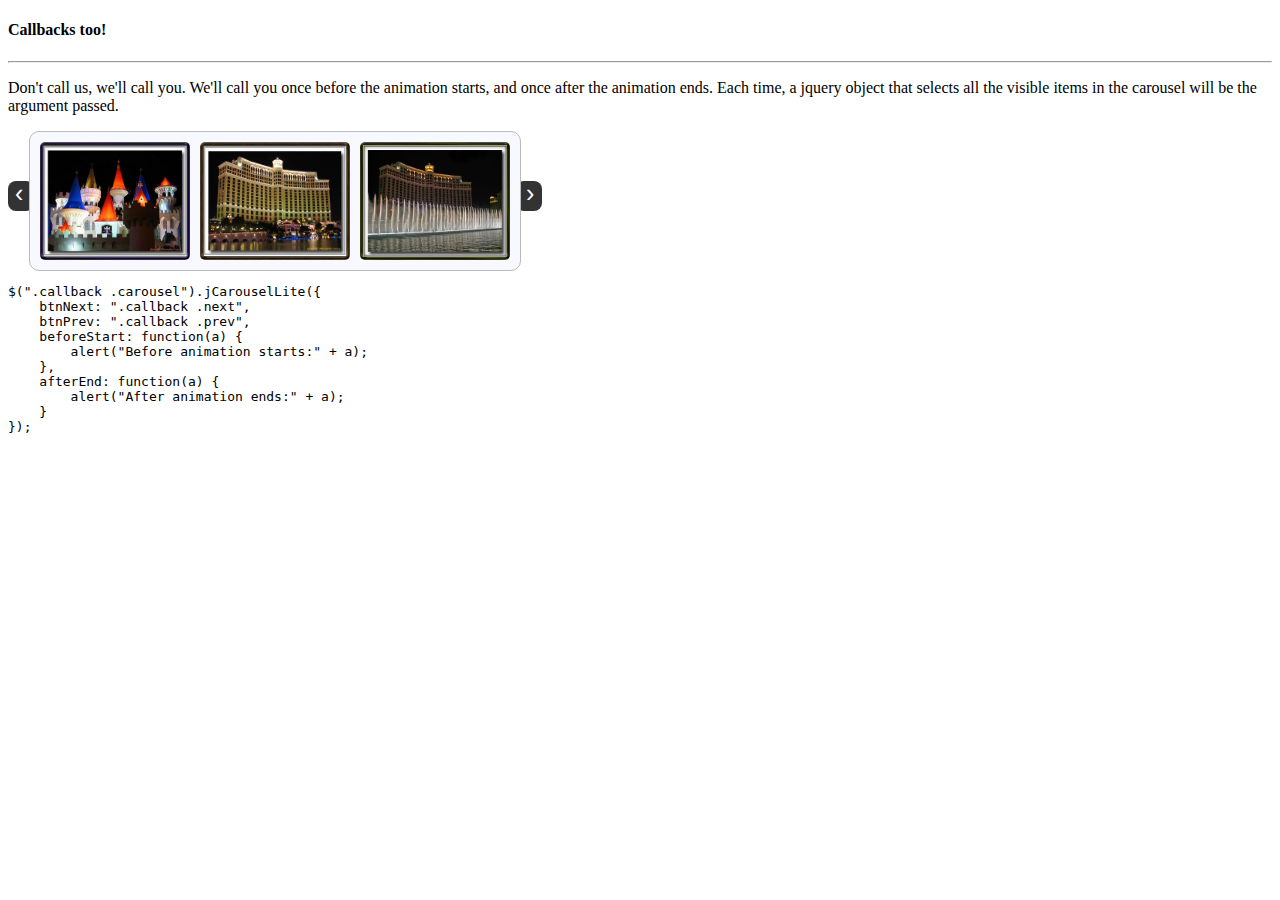
<file: jcarousellite-master/demo/demo-10.html>
<!doctype html>
<html>
<head>
    <meta name="viewport" content="width=device-width, initial-scale=1" />

    <link rel="stylesheet" media="all" type="text/css" href="style/style-demo.css">

    <script src="script/jquery-1.11.1.js"></script>
    <script src="script/jquery.easing-1.3.js"></script>
    <script src="script/jquery.mousewheel-3.1.12.js"></script>
    <script src="script/jquery.jcarousellite.js"></script>
</head>
<body>

<div id="jcl-demo">

    <!-- Demo 10 -->
    <h4 id="demo10">Callbacks too!</h4><hr>

    <p>
        Don't call us, we'll call you. We'll call you once before the animation starts,
        and once after the animation ends. Each time, a jquery object that selects all the
        visible items in the carousel will be the argument passed.
    </p>

    <div class="custom-container callback">
        <a href="#" class="prev">&lsaquo;</a>
        <div class="carousel">
            <ul>
                <li><img src="image/1.jpg"></li>
                <li><img src="image/2.jpg"></li>
                <li><img src="image/3.jpg"></li>
                <li><img src="image/4.jpg"></li>
                <li><img src="image/5.jpg"></li>
                <li><img src="image/6.jpg"></li>
                <li><img src="image/7.jpg"></li>
                <li><img src="image/8.jpg"></li>
                <li><img src="image/9.jpg"></li>
                <li><img src="image/10.jpg"></li>
                <li><img src="image/11.jpg"></li>
            </ul>
        </div>
        <a href="#" class="next">&rsaquo;</a>
        <div class="clear"></div>
    </div>

<pre class="prettyprint">
$(".callback .carousel").jCarouselLite({
    btnNext: ".callback .next",
    btnPrev: ".callback .prev",
    beforeStart: function(a) {
        alert("Before animation starts:" + a);
    },
    afterEnd: function(a) {
        alert("After animation ends:" + a);
    }
});
</pre>

    <script type="text/javascript">
        $(function() {
            $(".callback .carousel").jCarouselLite({
                btnNext: ".callback .next",
                btnPrev: ".callback .prev",
                beforeStart: function (a) {
                    alert("Before animation starts:" + a);
                },
                afterEnd: function (a) {
                    alert("After animation ends:" + a);
                }
            });
        });
    </script>

</div>
</body>
</html>
</file>
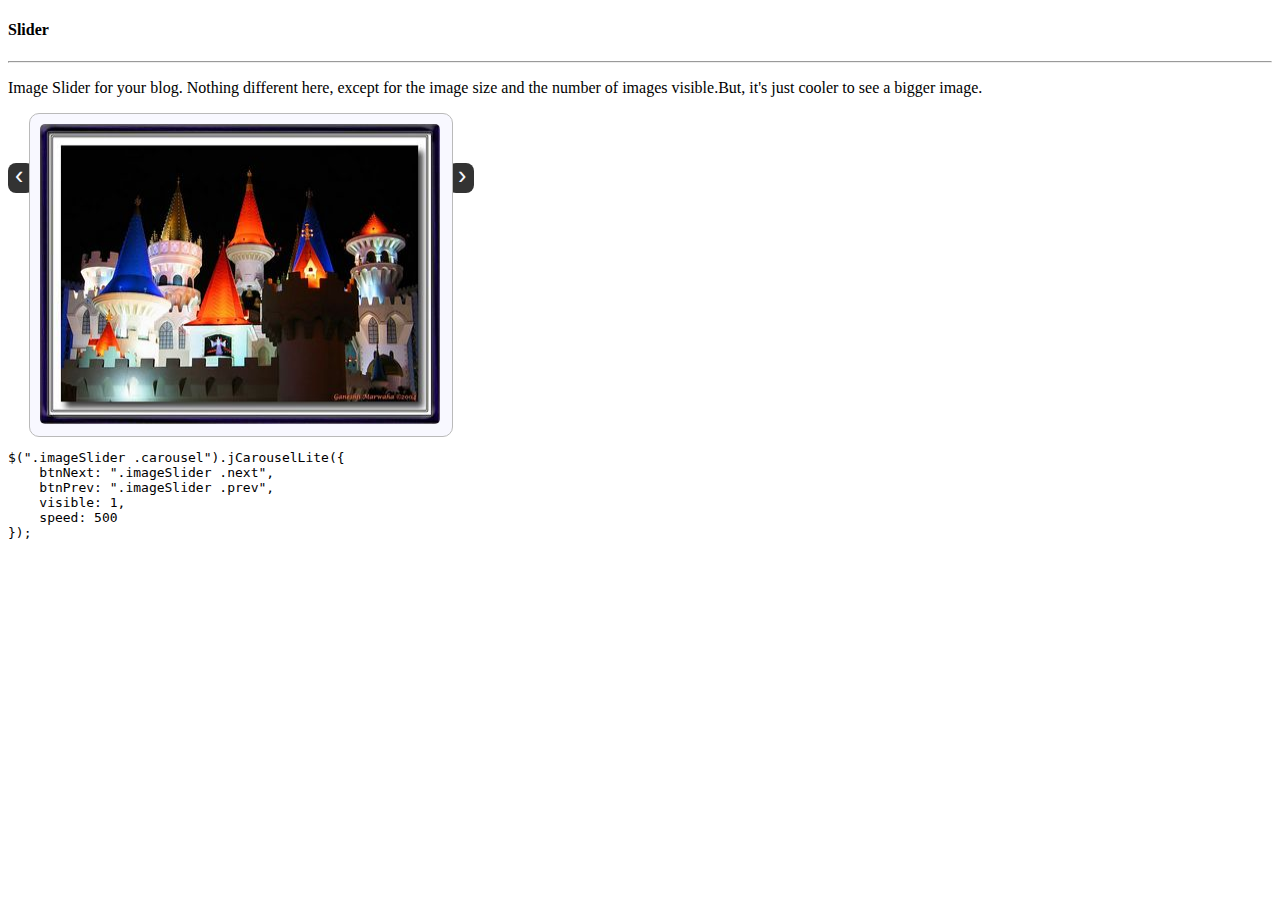
<file: jcarousellite-master/demo/demo-11.html>
<!doctype html>
<html>
<head>
    <meta name="viewport" content="width=device-width, initial-scale=1" />

    <link rel="stylesheet" media="all" type="text/css" href="style/style-demo.css">

    <script src="script/jquery-1.11.1.js"></script>
    <script src="script/jquery.easing-1.3.js"></script>
    <script src="script/jquery.mousewheel-3.1.12.js"></script>
    <script src="script/jquery.jcarousellite.js"></script>
</head>
<body>

<div id="jcl-demo">

    <!-- Demo 11 -->
    <h4 id="demo11">Slider</h4><hr>

    <p>
        Image Slider for your blog. Nothing different here, except for the image size
        and the number of images visible.But, it's just cooler to see a bigger image.
    </p>

    <div class="custom-container imageSlider">
        <a href="#" class="prev">&lsaquo;</a>
        <div class="carousel">
            <ul>
                <li><img src="image/1.jpg"></li>
                <li><img src="image/2.jpg"></li>
                <li><img src="image/3.jpg"></li>
                <li><img src="image/4.jpg"></li>
                <li><img src="image/5.jpg"></li>
                <li><img src="image/6.jpg"></li>
                <li><img src="image/7.jpg"></li>
                <li><img src="image/8.jpg"></li>
                <li><img src="image/9.jpg"></li>
                <li><img src="image/10.jpg"></li>
                <li><img src="image/11.jpg"></li>
                <li><p>Some <code>{code}</code> if you are a developer? Do you like this <span class="label label-info">style</span> instead?</p></li>
            </ul>
        </div>
        <a href="#" class="next">&rsaquo;</a>
        <div class="clear"></div>
    </div>


<pre class="prettyprint">
$(".imageSlider .carousel").jCarouselLite({
    btnNext: ".imageSlider .next",
    btnPrev: ".imageSlider .prev",
    visible: 1,
    speed: 500
});
</pre>

    <script type="text/javascript">
        $(function() {
            $(".imageSlider .carousel").jCarouselLite({
                btnNext: ".imageSlider .next",
                btnPrev: ".imageSlider .prev",
                visible: 1,
                speed: 500
            });
        });
    </script>

</div>
</body>
</html>
</file>
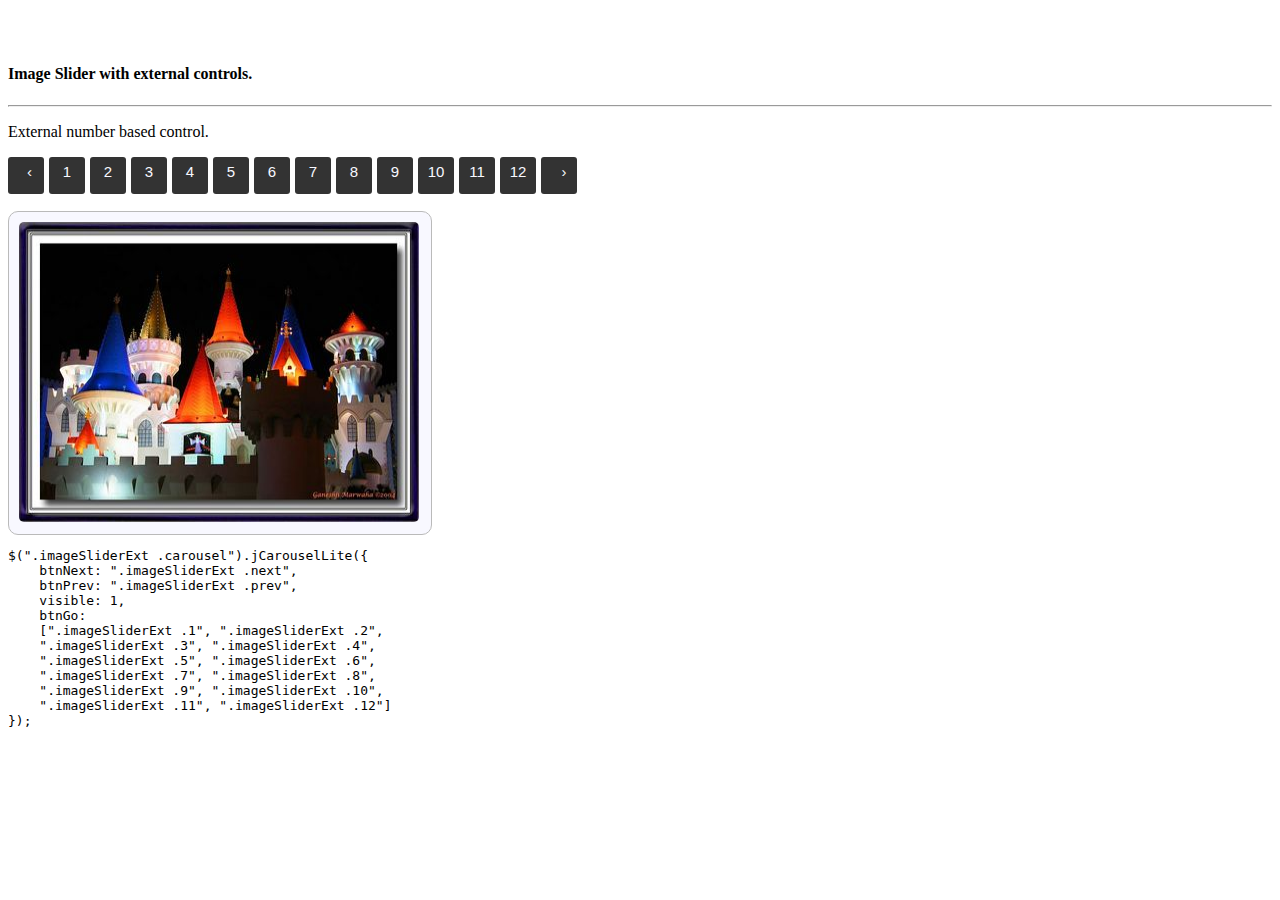
<file: jcarousellite-master/demo/demo-12.html>
<!doctype html>
<html>
<head>
    <meta name="viewport" content="width=device-width, initial-scale=1" />

    <link rel="stylesheet" media="all" type="text/css" href="style/style-demo.css">

    <script src="script/jquery-1.11.1.js"></script>
    <script src="script/jquery.easing-1.3.js"></script>
    <script src="script/jquery.mousewheel-3.1.12.js"></script>
    <script src="script/jquery.jcarousellite.js"></script>
</head>
<body>

<div id="jcl-demo">

    <!-- Demo 12 -->
    <br><br><h4 id="demo12">Image Slider with external controls.</h4><hr>

    <p>
        External number based control.
    </p>

    <div class="custom-container imageSliderExt">
        <div>
            <a href="#" class="prev">&lsaquo;</a>
            <a href="#" class="go 1">1</a>
            <a href="#" class="go 2">2</a>
            <a href="#" class="go 3">3</a>
            <a href="#" class="go 4">4</a>
            <a href="#" class="go 5">5</a>
            <a href="#" class="go 6">6</a>
            <a href="#" class="go 7">7</a>
            <a href="#" class="go 8">8</a>
            <a href="#" class="go 9">9</a>
            <a href="#" class="go 10">10</a>
            <a href="#" class="go 11">11</a>
            <a href="#" class="go 12">12</a>
            <a href="#" class="next">&rsaquo;</a>
        </div>
        <br><br><br>
        <div class="carousel">
            <ul>
                <li><img src="image/1.jpg"></li>
                <li><img src="image/2.jpg"></li>
                <li><img src="image/3.jpg"></li>
                <li><img src="image/4.jpg"></li>
                <li><img src="image/5.jpg"></li>
                <li><img src="image/6.jpg"></li>
                <li><img src="image/7.jpg"></li>
                <li><img src="image/8.jpg"></li>
                <li><img src="image/9.jpg"></li>
                <li><img src="image/10.jpg"></li>
                <li><img src="image/11.jpg"></li>
                <li><p>Some <code>{code}</code> if you are a developer? Do you like this <span class="label label-info">style</span> instead?</p></li>
            </ul>
        </div>
        <div class="clear"></div>
    </div>

<pre class="prettyprint">
$(".imageSliderExt .carousel").jCarouselLite({
    btnNext: ".imageSliderExt .next",
    btnPrev: ".imageSliderExt .prev",
    visible: 1,
    btnGo:
    [".imageSliderExt .1", ".imageSliderExt .2",
    ".imageSliderExt .3", ".imageSliderExt .4",
    ".imageSliderExt .5", ".imageSliderExt .6",
    ".imageSliderExt .7", ".imageSliderExt .8",
    ".imageSliderExt .9", ".imageSliderExt .10",
    ".imageSliderExt .11", ".imageSliderExt .12"]
});
</pre>

    <script type="text/javascript">
        $(function() {
            $(".imageSliderExt .carousel").jCarouselLite({
                btnNext: ".imageSliderExt .next",
                btnPrev: ".imageSliderExt .prev",
                visible: 1,
                btnGo: [".imageSliderExt .1", ".imageSliderExt .2",
                    ".imageSliderExt .3", ".imageSliderExt .4",
                    ".imageSliderExt .5", ".imageSliderExt .6",
                    ".imageSliderExt .7", ".imageSliderExt .8",
                    ".imageSliderExt .9", ".imageSliderExt .10",
                    ".imageSliderExt .11", ".imageSliderExt .12"]
            });
        });
    </script>

</div>
</body>
</html>
</file>
<file: jcarousellite-master/demo/style/style-demo.css>
#jcl-demo .carousel {
    border: 1px solid #bababa;
    border-radius: 10px;
    background-color: ghostwhite;
    float: left;
    padding-left: 10px;

    /* Needed for rendering without flicker */
    position: relative;
    visibility: hidden;
    left: -5000px;
}

    /* Styling for image based carousel content. Only width and height are mandatory */
    #jcl-demo .carousel>ul>li>img {
        width: 150px;
        height: 118px;
        vertical-align:middle;

        /* optional */
        margin: 10px 10px 10px 0;
        border-radius: 5px;
    }

    /* Styling for text based carousel content. Only width and height are mandatory */
    #jcl-demo .carousel>ul>li>p {
        width: 130px;
        height: 98px;

        margin: 10px 10px 10px 0;
        border: 1px solid #808080;
        border-radius: 5px;
        line-height: normal;
        background-color: #fff;
        padding: 10px;
    }

/* Styles for PREV and NEXT anchor buttons */
#jcl-demo a.prev, #jcl-demo a.next, #jcl-demo a.go {
    display: block;
    width: 26px;
    height: 30px;
    line-height: 1;

    background-color: #333333;
    color: ghostwhite;
    text-decoration: none;
    font-family: Arial, sans-serif;
    font-size: 25px;

    border-radius: 8px;
    float: left;
}
    #jcl-demo a.prev.disabled, #jcl-demo a.next.disabled,
    #jcl-demo a.prev.disabled:hover, #jcl-demo a.next.disabled:hover {
        background-color: #8d8d8d;
        cursor: default;
    }
    #jcl-demo a.go.highlight {
        background-color: #dedede;
        color: #000;
    }
    #jcl-demo a.prev {
        margin: 50px -5px 0 0;
        text-indent: 7px;
    }
    #jcl-demo a.next {
        margin: 50px 0 0 -5px;
        text-indent: 10px;
    }
        #jcl-demo a.prev:hover, #jcl-demo a.next:hover, #jcl-demo a.go:hover {
            background-color: #666666;
        }

/* Additional carousel styles for external controls, slider, widget, mid etc. */

#jcl-demo .externalControl button,
#jcl-demo .imageSliderExt button {
    margin: 5px 5px 0 0;
}
#jcl-demo .externalControl a.next, #jcl-demo .externalControl a.prev, #jcl-demo .externalControl a.go,
#jcl-demo .imageSliderExt a.next, #jcl-demo .imageSliderExt a.prev, #jcl-demo .imageSliderExt a.go
{
    margin: 0 5px 0 0;
    padding: 7px 5px 0 5px;
    font-size: 15px;
    text-align: center;
    border-radius: 3px;
}

#jcl-demo .widget img {
    cursor: pointer;
}
#jcl-demo .mid {
    margin-left: 50px;
    width: 400px;
    height: 300px;
}
#jcl-demo .vertical {
    margin-left: 170px;
}

#jcl-demo .imageSlider .carousel>ul>li>img,
#jcl-demo .imageSliderExt .carousel>ul>li>img {
    width: 400px;
    height: 300px;
}
#jcl-demo .imageSlider .carousel>ul>li>p,
#jcl-demo .imageSliderExt .carousel>ul>li>p {
    width: 380px;
    height: 280px;
}

/* Other common styles */

.clear {
    clear: both;
}
</file>
